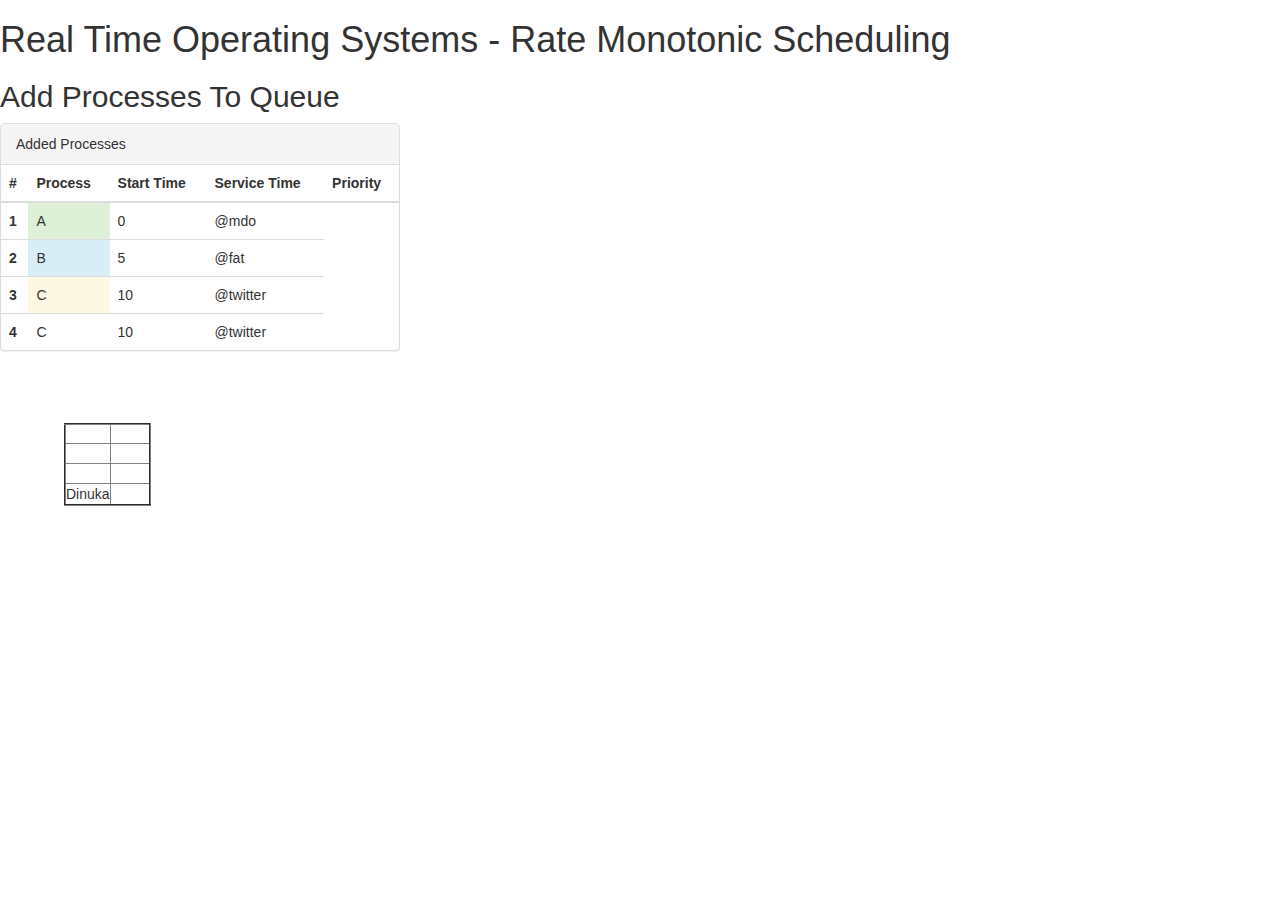
<file: public_html/index.html>
<!doctype html>
<!--[if lt IE 7]>      <html class="no-js lt-ie9 lt-ie8 lt-ie7" lang=""> <![endif]-->
<!--[if IE 7]>         <html class="no-js lt-ie9 lt-ie8" lang=""> <![endif]-->
<!--[if IE 8]>         <html class="no-js lt-ie9" lang=""> <![endif]-->
<!--[if gt IE 8]><!--> <html class="no-js" lang=""> <!--<![endif]-->
    <head>
        <meta charset="utf-8">
        <meta http-equiv="X-UA-Compatible" content="IE=edge,chrome=1">
        <title></title>
        <meta name="description" content="">
        <meta name="viewport" content="width=device-width, initial-scale=1">
        <link rel="apple-touch-icon" href="apple-touch-icon.png">

        <link rel="stylesheet" href="css/normalize.min.css">
        <link rel="stylesheet" href="css/main.css">
        <link rel="stylesheet" href="css/bootstrap.min.css">

        <script src="js/vendor/modernizr-2.8.3-respond-1.4.2.min.js"></script>
        <script src="js/jquery.min.js"></script>
    <h1>Real Time Operating Systems - Rate Monotonic Scheduling</h1>
    </head>
    <body>
        
        
        <h2>Add Processes To Queue</h2>
    <div class="bs-example" data-example-id="panel-without-body-with-table" style="width:400px;height:300px">
    <div class="panel panel-default">
      <!-- Default panel contents -->
      <div class="panel-heading">Added Processes </div>

      <!-- Table -->
      <table class="table">
        <thead>
          <tr>
            <th>#</th>
            <th>Process</th>
            <th>Start Time</th>
            <th>Service Time</th>
            <th>Priority</th>
          </tr>
        </thead>
        <tbody>
          <tr>
            <th scope="row">1</th>
            <td class="success">A</td>
            <td>0</td>
            <td>@mdo</td>
          </tr>
          <tr>
            <th scope="row">2</th>
            <td class="info">B</td>
            <td>5</td>
            <td>@fat</td>
          </tr>
          <tr>
            <th scope="row">3</th>
            <td class="warning">C</td>
            <td>10</td>
            <td>@twitter</td>
          </tr>
          <tr>
            <th scope="row">4</th>
            <td>C</td>
            <td>10</td>
            <td>@twitter</td>
          </tr>
        </tbody>
      </table>
    </div>
  </div>
        <div style="position: absolute;left:5%">
            <table border="2" id="prTable">
                <tr>
                    <td style="width:40px;height: 20px"></td>
                    <td style="width:40px;height: 20px"></td>
                </tr>
                <tr>
                    <td style="width:40px;height: 20px"></td>
                    <td style="width:40px;height: 20px"></td>
                </tr>
                <tr>
                    <td style="width:40px;height: 20px"></td>
                    <td style="width:40px;height: 20px"></td>
                </tr>
            </table>
        </div>
            
    </body>
    <script type="text/javascript">
        $('#prTable tr:last').after('<tr><td>Dinuka</td></tr>');
    </script>
</html>
</file>
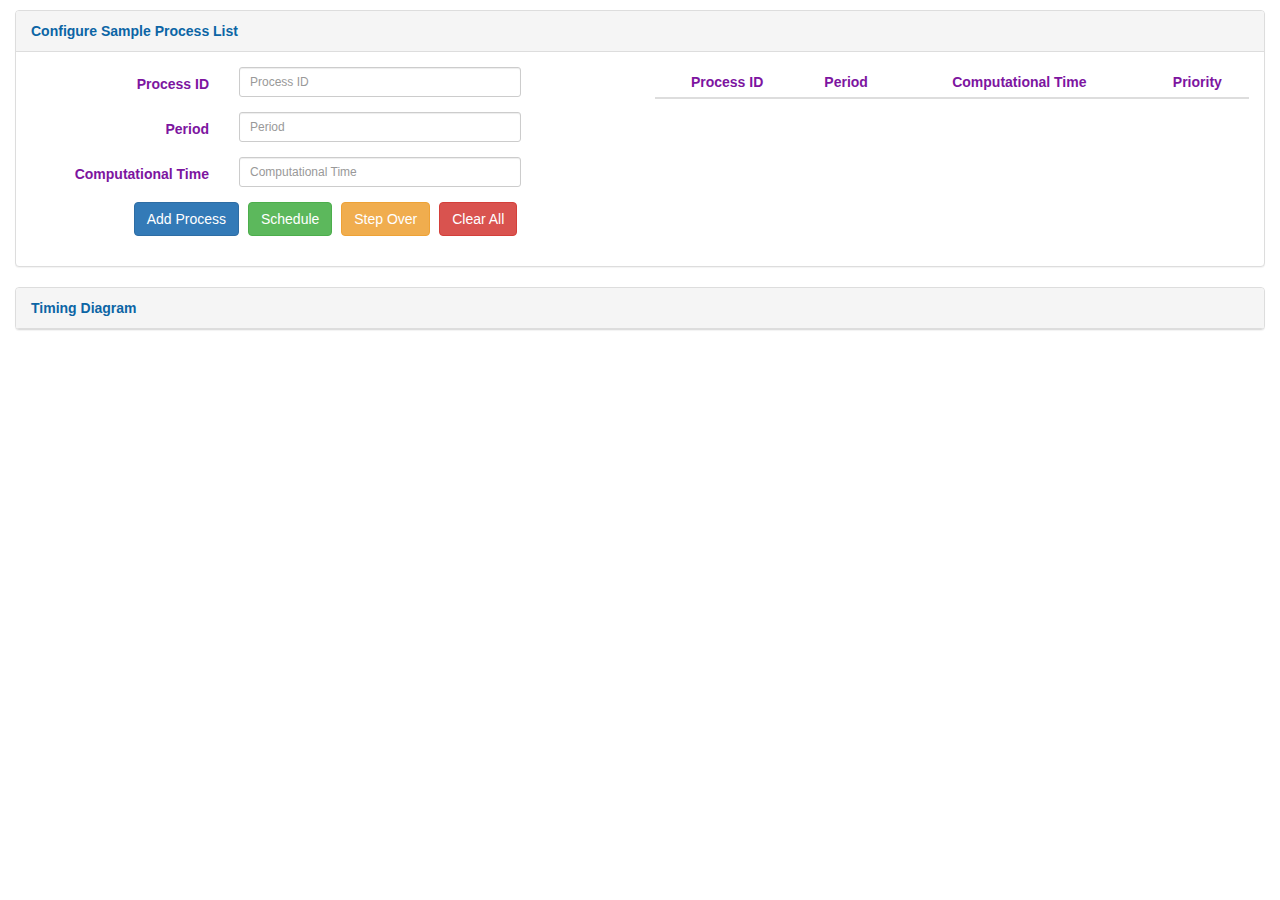
<file: Scheduler/index.html>
<!DOCTYPE html>
<html lang="en">
	<head>
		<meta charset="utf-8">
		<meta http-equiv="X-UA-Compatible" content="IE=edge">
		<meta name="viewport" content="width=device-width, initial-scale=1">
		<!-- The above 3 meta tags *must* come first in the head; any other head content must come *after* these tags -->
		<title>RTOS Process Scheduler Simulator</title>

		<link href="assets/plugins/bootstrap/css/bootstrap.min.css" rel="stylesheet">

		<link href="assets/css/styles.css" rel="stylesheet">

		<!-- HTML5 shim and Respond.js for IE8 support of HTML5 elements and media queries -->
		<!-- WARNING: Respond.js doesn't work if you view the page via file:// -->
		<!--[if lt IE 9]>
			<script src="https://oss.maxcdn.com/html5shiv/3.7.2/html5shiv.min.js"></script>
			<script src="https://oss.maxcdn.com/respond/1.4.2/respond.min.js"></script>
		<![endif]-->
	</head>
	<body style="margin-top:10px;">
		
		<div class="container-fluid">

			<div class="panel panel-default">
			  	<div class="panel-heading">Configure Sample Process List</div>
			  
			  	<div class="panel-body">
				    <div class="row">
					  	<div class="col-sm-6">
							<form class="form-horizontal">
							  <div class="form-group">
							    <label for="processID" class="col-sm-4 control-label">Process ID</label>
							    <div class="col-sm-6">
							      <input type="text" class="form-control input-sm" id="processID" placeholder="Process ID">
							    </div>
							  </div>
							  <div class="form-group">
							    <label for="period" class="col-sm-4 control-label">Period</label>
							    <div class="col-sm-6">
							      <input type="text" class="form-control input-sm" id="period" placeholder="Period">
							    </div>
							  </div>
							  <div class="form-group">
							    <label for="comptime" class="col-sm-4 control-label">Computational Time</label>
							    <div class="col-sm-6">
							      <input type="text" class="form-control input-sm" id="cTime" placeholder="Computational Time">
							    </div>
							  </div>
							  <div class="form-group">
							  	<!--<div class="col-sm-4"></div>-->
							  	<div class="" id="buttonset">
							  		<button type="button" class="btn btn-primary" id="addProcess" >Add Process</button>
							  		<button type="button" class="btn btn-success" id="schedule" >Schedule</button>
							  		<button type="button" class="btn btn-warning" id="stepOver" >Step Over</button>
							  		<button type="button" class="btn btn-danger" id="clearAll" >Clear All</button>
							  	</div>
							  </div>
							</form>
					  	</div>
					  	<div class="col-sm-6" id="ProcTableOutter">
					  		<table class="table table-striped  table-condensed" id="procTable">
								<thead>
									<tr>
									  <th>Process ID</th>
									  <th>Period</th>
									  <th>Computational Time</th>
									  <th>Priority</th>
									</tr>
								</thead>

								<tbody>
									
								</tbody>
					    	</table>
					  	</div>
					</div>
			 	</div>
			</div>
			
		</div> <!--end container-->
		
		<div class="container-fluid">
			<div class="panel panel-default" id="timingDiagram">

				<div class="panel-heading">Timing Diagram</div>

				<table class="table table-bordered">
					<tbody>
					</tbody>
				</table>
			</div>
		</div>

		<!-- jQuery (necessary for Bootstrap's JavaScript plugins) -->
		<script src="assets/plugins/jquery-2.1.4.js"></script>
		<!-- Include all compiled plugins (below), or include individual files as needed -->
		<script src="assets/plugins/bootstrap/js/bootstrap.min.js"></script>

		<script src="assets/js/controller.js"></script>
		<script src="algorithm/algorithm.js"></script>
	</body>
</html>
</file>
<file: public_html/css/main.css>
/*! HTML5 Boilerplate v5.0 | MIT License | http://h5bp.com/ */

html {
    color: #222;
    font-size: 1em;
    line-height: 1.4;
}

::-moz-selection {
    background: #b3d4fc;
    text-shadow: none;
}

::selection {
    background: #b3d4fc;
    text-shadow: none;
}

hr {
    display: block;
    height: 1px;
    border: 0;
    border-top: 1px solid #ccc;
    margin: 1em 0;
    padding: 0;
}

audio,
canvas,
iframe,
img,
svg,
video {
    vertical-align: middle;
}

fieldset {
    border: 0;
    margin: 0;
    padding: 0;
}

textarea {
    resize: vertical;
}

.browserupgrade {
    margin: 0.2em 0;
    background: #ccc;
    color: #000;
    padding: 0.2em 0;
}


/* ===== Initializr Styles ==================================================
   Author: Jonathan Verrecchia - verekia.com/initializr/responsive-template
   ========================================================================== */

body {
    font: 16px/26px Helvetica, Helvetica Neue, Arial;
}

.wrapper {
    width: 90%;
    margin: 0 5%;
}

/* ===================
    ALL: Orange Theme
   =================== */

.header-container {
    border-bottom: 20px solid #e44d26;
}

.footer-container,
.main aside {
    border-top: 20px solid #e44d26;
}

.header-container,
.footer-container,
.main aside {
    background: #f16529;
}

.title {
    color: white;
}

/* ==============
    MOBILE: Menu
   ============== */

nav ul {
    margin: 0;
    padding: 0;
    list-style-type: none;
}

nav a {
    display: block;
    margin-bottom: 10px;
    padding: 15px 0;

    text-align: center;
    text-decoration: none;
    font-weight: bold;

    color: white;
    background: #e44d26;
}

nav a:hover,
nav a:visited {
    color: white;
}

nav a:hover {
    text-decoration: underline;
}

/* ==============
    MOBILE: Main
   ============== */

.main {
    padding: 30px 0;
}

.main article h1 {
    font-size: 2em;
}

.main aside {
    color: white;
    padding: 0px 5% 10px;
}

.footer-container footer {
    color: white;
    padding: 20px 0;
}

/* ===============
    ALL: IE Fixes
   =============== */

.ie7 .title {
    padding-top: 20px;
}

/* ==========================================================================
   Author's custom styles
   ========================================================================== */















/* ==========================================================================
   Media Queries
   ========================================================================== */

@media only screen and (min-width: 480px) {

/* ====================
    INTERMEDIATE: Menu
   ==================== */

    nav a {
        float: left;
        width: 27%;
        margin: 0 1.7%;
        padding: 25px 2%;
        margin-bottom: 0;
    }

    nav li:first-child a {
        margin-left: 0;
    }

    nav li:last-child a {
        margin-right: 0;
    }

/* ========================
    INTERMEDIATE: IE Fixes
   ======================== */

    nav ul li {
        display: inline;
    }

    .oldie nav a {
        margin: 0 0.7%;
    }
}

@media only screen and (min-width: 768px) {

/* ====================
    WIDE: CSS3 Effects
   ==================== */

    .header-container,
    .main aside {
        -webkit-box-shadow: 0 5px 10px #aaa;
           -moz-box-shadow: 0 5px 10px #aaa;
                box-shadow: 0 5px 10px #aaa;
    }

/* ============
    WIDE: Menu
   ============ */

    .title {
        float: left;
    }

    nav {
        float: right;
        width: 38%;
    }

/* ============
    WIDE: Main
   ============ */

    .main article {
        float: left;
        width: 57%;
    }

    .main aside {
        float: right;
        width: 28%;
    }
}

@media only screen and (min-width: 1140px) {

/* ===============
    Maximal Width
   =============== */

    .wrapper {
        width: 1026px; /* 1140px - 10% for margins */
        margin: 0 auto;
    }
}

/* ==========================================================================
   Helper classes
   ========================================================================== */

.hidden {
    display: none !important;
    visibility: hidden;
}

.visuallyhidden {
    border: 0;
    clip: rect(0 0 0 0);
    height: 1px;
    margin: -1px;
    overflow: hidden;
    padding: 0;
    position: absolute;
    width: 1px;
}

.visuallyhidden.focusable:active,
.visuallyhidden.focusable:focus {
    clip: auto;
    height: auto;
    margin: 0;
    overflow: visible;
    position: static;
    width: auto;
}

.invisible {
    visibility: hidden;
}

.clearfix:before,
.clearfix:after {
    content: " ";
    display: table;
}

.clearfix:after {
    clear: both;
}

.clearfix {
    *zoom: 1;
}

/* ==========================================================================
   Print styles
   ========================================================================== */

@media print {
    *,
    *:before,
    *:after {
        background: transparent !important;
        color: #000 !important;
        box-shadow: none !important;
        text-shadow: none !important;
    }

    a,
    a:visited {
        text-decoration: underline;
    }

    a[href]:after {
        content: " (" attr(href) ")";
    }

    abbr[title]:after {
        content: " (" attr(title) ")";
    }

    a[href^="#"]:after,
    a[href^="javascript:"]:after {
        content: "";
    }

    pre,
    blockquote {
        border: 1px solid #999;
        page-break-inside: avoid;
    }

    thead {
        display: table-header-group;
    }

    tr,
    img {
        page-break-inside: avoid;
    }

    img {
        max-width: 100% !important;
    }

    p,
    h2,
    h3 {
        orphans: 3;
        widows: 3;
    }

    h2,
    h3 {
        page-break-after: avoid;
    }
}
</file>
<file: Scheduler/assets/css/styles.css>
#procTable{
	overflow-y: auto;
	max-height: 200px;
	margin-bottom: 0;
}

#procTable th,
#procTable td{
	text-align: center;
}

#timingDiagram{
	overflow-x:	scroll;
}

body{
	color: #7D15A0;
}

#buttonset{
	margin: 0 auto;
	text-align: center;
}

#buttonset button{
	margin-right: 5px;
}

.panel-default .panel-heading{
	font-weight: bold;
	color: #0C65A5;
}

#timingDiagram .table>tbody>tr>td, 
#timingDiagram .table>tbody>tr>th, 
#timingDiagram .table>tfoot>tr>td, 
#timingDiagram .table>tfoot>tr>th, 
#timingDiagram .table>thead>tr>td, 
#timingDiagram .table>thead>tr>th{
	padding: 5px;
}

@media only screen and (max-width: 768px) {
    /* For mobile phones: */
    
}
</file>
